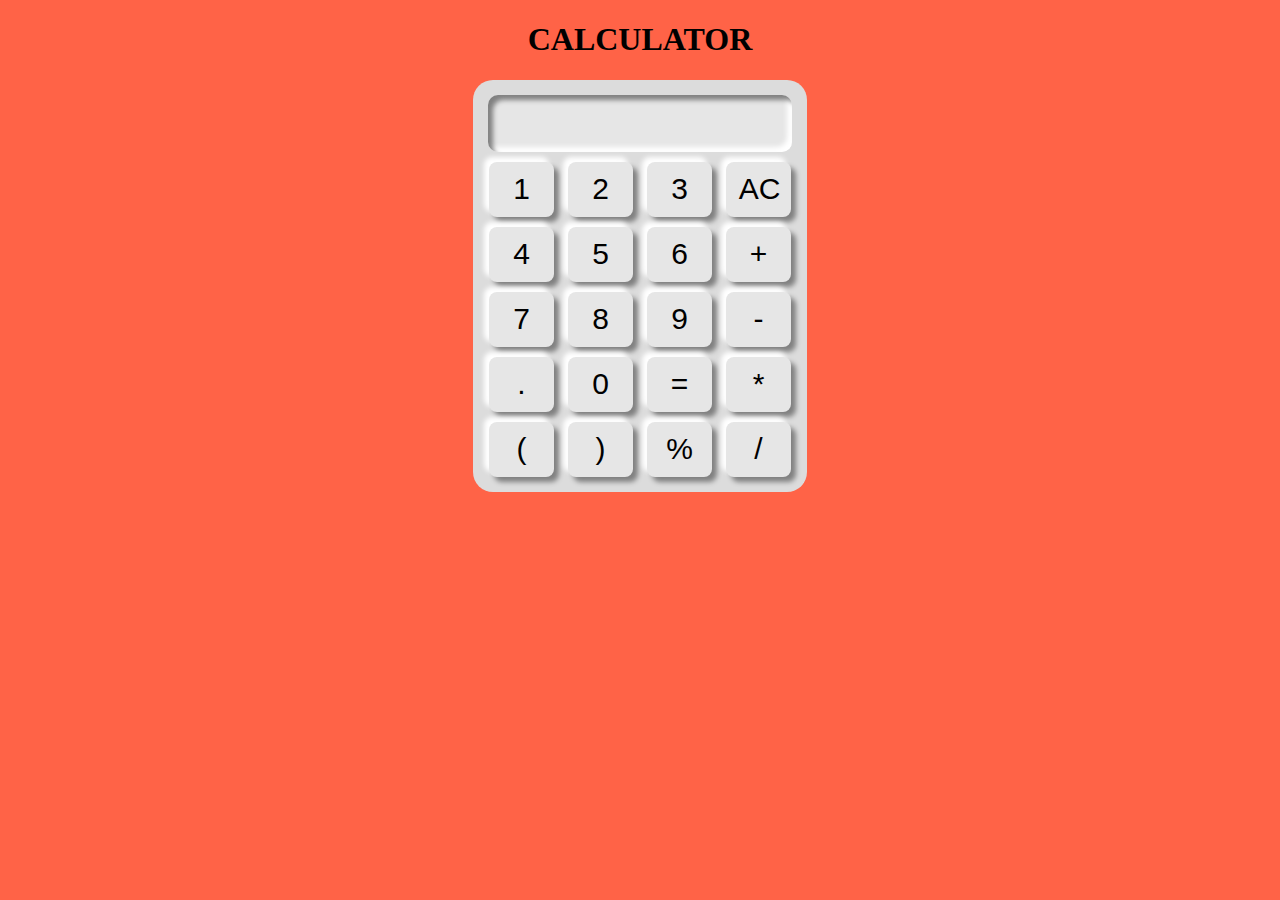
<file: Calculator/index.html>
<!DOCTYPE html>
<html>
    <head>
   
    <meta name="viewport" content="width=device-width" initial-scale="1.0">
<title>calculator</title>
    <link rel="stylesheet"href="Style.css">
    </head>
    <body style="background-color: tomato;">
    

        <div calss="container" align="center">
        
        <h1>CALCULATOR</h1>
<form name="forms">
          <div class="calc">
<input type="text" id="answer" name="screen">
<br>

<input type="button" value=" 1 " 
onclick="forms.screen.value+='1'">
<input type="button" value=" 2 " 
onclick="forms.screen.value+='2'">
<input type="button" value=" 3 " 
onclick="forms.screen.value+='3'">
<input type="button" value=" AC " 
onclick="forms.screen.value =''">
                    <br>
                    <input type="button" value=" 4 " 
onclick="forms.screen.value+='4'">
<input type="button" value=" 5 " 
onclick="forms.screen.value+='5'">
<input type="button" value=" 6 " 
onclick="forms.screen.value+='6'">
<input type="button" value=" + " 
onclick="forms.screen.value+='+'">
                    <br>
                    <input type="button" value=" 7 " 
onclick="forms.screen.value+='7'">
<input type="button" value=" 8 " 
onclick="forms.screen.value+='8'">
<input type="button" value=" 9 " 
onclick="forms.screen.value+='9'">
<input type="button" value=" - " 
onclick="forms.screen.value+='-'">
                    <br>
                    
                    <input type="button" value=" . " 
onclick="forms.screen.value+='.'">
<input type="button" value=" 0 " 
onclick="forms.screen.value+='0'">
<input type="button" value=" = " 
onclick="forms.screen.value = eval(forms.screen.value)">
<input type="button" value=" * " 
onclick="forms.screen.value+='*'">
                    <br>
                    
                    <input type="button" value=" ( " 
onclick="forms.screen.value+='('">
<input type="button" value=" ) " 
onclick="forms.screen.value+=')'">
<input type="button" value=" % " 
onclick="forms.screen.value+='%'">
<input type="button" value=" / " 
onclick="forms.screen.value+='/'">
                    <br>
                    
                    
                </div>
                
            </form>
            
        </div>
        
    </body> 
</html>
</file>
<file: Calculator/Style.css>
.container{margin:auto;}

#answer{width:300px;
        border-radius:10px;}

input{font-size:30px;
      width:65px;
      height:55px;
      margin:5px;
      border:0px solid;
      border-radius:8px;
background:rgb(230,230,230);
      outline:none;
      }

.calc{background:rgb(220,220,220);
     padding:10px;
     border-radius:20px; display:inline-block ;
     }
     
     input{
    box-shadow:5px 5px 5px grey, -5px -5px 5px white;
}

input:hover{
    box-shadow:inset 5px 5px 5px grey,inset -5px -5px 5px white;
}

#answer{
    box-shadow:inset 5px 5px 5px grey,inset -5px -5px 5px white;
}

.calc{
    box-shadow:5px 5px 5px grey, -5px -5px 5px grey;
}
</file>
